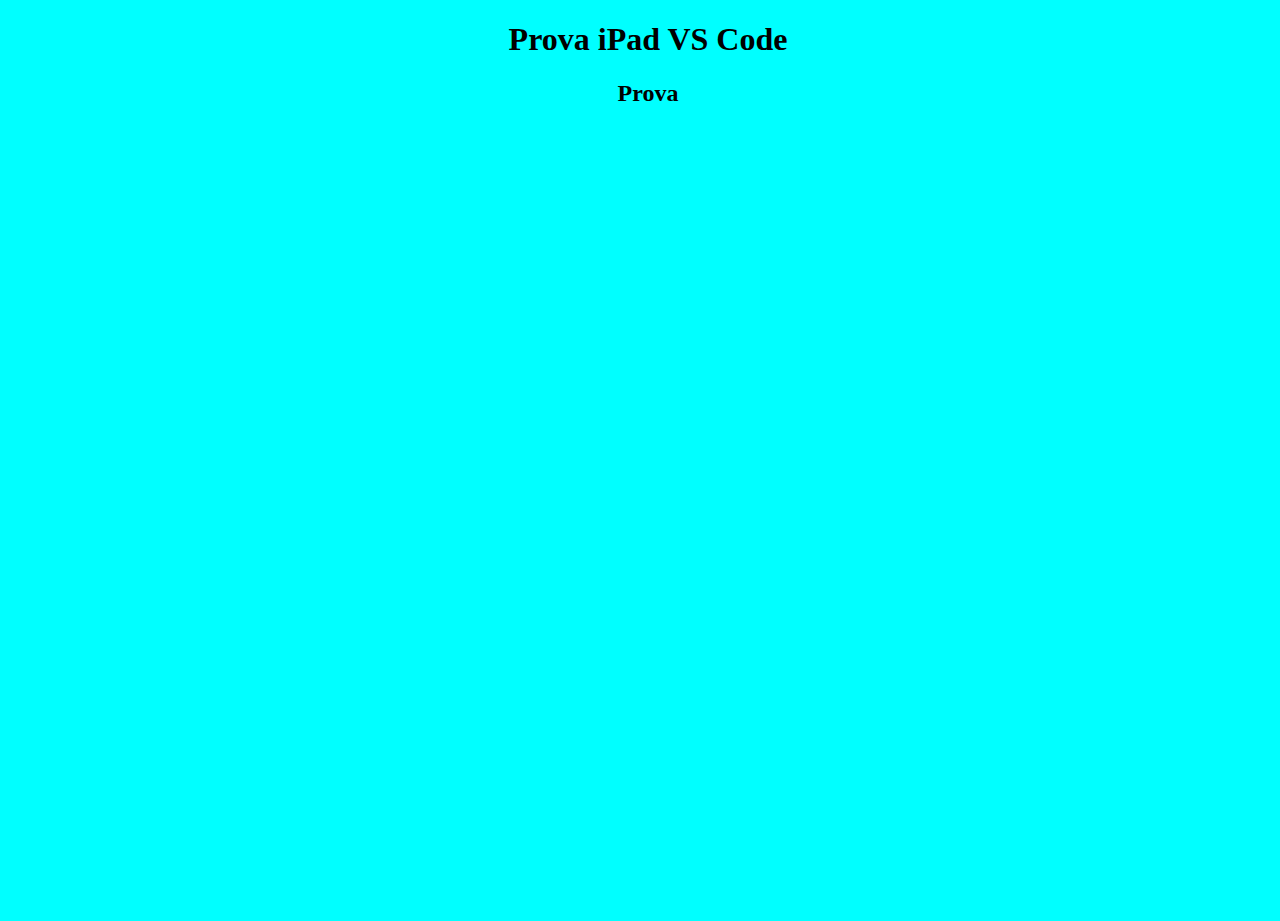
<file: Lezione2/index.html>
<!DOCTYPE html>
<html lang="it">
<head>
    <meta charset="UTF-8">
    <title>Prova VSCODE iPad - FPW</title>
    <link rel="stylesheet" href="./css/style.css">
</head>
<body>
    <h1>Prova iPad VS Code</h1>
    <h2>Prova</h2>
</body>
</html>
</file>
<file: Lezione2/css/style.css>
html {
    margin: 0px;
    padding: 0px;
    width: 100%;
    height: 100%;
}

body {
    width: 100%;
    height: 100%;

    background-color: aqua;

    text-align: center;
}
</file>
